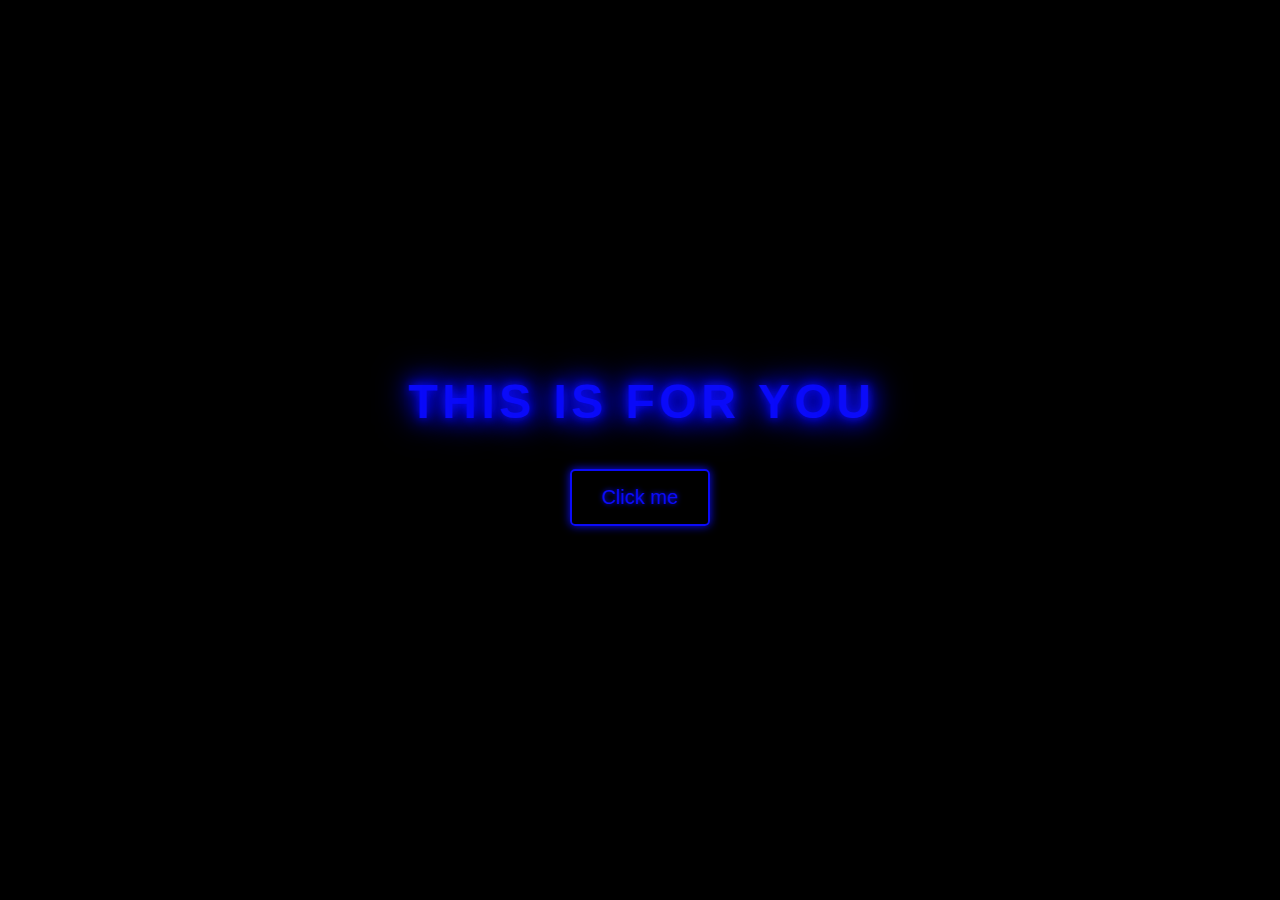
<file: index.html>
<!DOCTYPE html>
<html lang="en">
<head>
    <meta charset="UTF-8">
    <meta name="viewport" content="width=device-width, initial-scale=1.0">
    <title>For you</title>
    <style>
        body {
            margin: 0;
            height: 100vh;
            display: flex;
            flex-direction: column;
            justify-content: center;
            align-items: center;
            background: #000;
            font-family: Arial, sans-serif;
            overflow: hidden;
        }

        .text-container {
            margin-bottom: 40px;
        }

        .neon-letter {
            font-size: 48px;
            font-weight: bold;
            color: #0b0bf9;
            text-shadow: 0 0 10px #0b0bf9,
                         0 0 20px #0b0bf9,
                         0 0 30px #0b0bf9,
                         0 0 40px #0b0bf9;
            display: inline-block;
            animation: flicker 2s infinite;
        }

        @keyframes flicker {
            0%, 19.999%, 22%, 62.999%, 64%, 64.999%, 70%, 100% {
                opacity: 1;
            }
            20%, 21.999%, 63%, 63.999%, 65%, 69.999% {
                opacity: 0.4;
            }
        }

        .btn {
            padding: 15px 30px;
            font-size: 20px;
            border: 2px solid #0b0bf9;
            background: transparent;
            color: #0b0bf9;
            cursor: pointer;
            border-radius: 5px;
            transition: all 0.3s ease;
            text-shadow: 0 0 5px #0b0bf9;
            box-shadow: 0 0 10px #0b0bf9;
        }

        .btn:hover {
            background: #0b0bf9;
            color: #000;
            box-shadow: 0 0 20px #0b0bf9;
        }

        #flowerPage {
            position: fixed;
            top: 0;
            left: 0;
            width: 100%;
            height: 100%;
            background: #000;
            display: none;
            opacity: 0;
            transition: opacity 1s ease;
        }
    </style>
</head>
<body>
    <div class="text-container">
        <span class="neon-letter" style="animation-delay: 0.1s">T</span>
        <span class="neon-letter" style="animation-delay: 0.2s">H</span>
        <span class="neon-letter" style="animation-delay: 0.3s">I</span>
        <span class="neon-letter" style="animation-delay: 0.4s">S</span>
        <span class="neon-letter" style="animation-delay: 0.5s">&nbsp;</span>
        <span class="neon-letter" style="animation-delay: 0.6s">I</span>
        <span class="neon-letter" style="animation-delay: 0.7s">S</span>
        <span class="neon-letter" style="animation-delay: 0.8s">&nbsp;</span>
        <span class="neon-letter" style="animation-delay: 0.9s">F</span>
        <span class="neon-letter" style="animation-delay: 1.0s">O</span>
        <span class="neon-letter" style="animation-delay: 1.1s">R</span>
        <span class="neon-letter" style="animation-delay: 1.2s">&nbsp;</span>
        <span class="neon-letter" style="animation-delay: 1.3s">Y</span>
        <span class="neon-letter" style="animation-delay: 1.4s">O</span>
        <span class="neon-letter" style="animation-delay: 1.5s">U</span>
    </div>
    <button class="btn" onclick="showFlowers()">Click me</button>

    <iframe id="flowerPage" src="flowers.html" frameborder="0"></iframe>
    <audio id="backgroundMusic" src="ifwweidwbnto.mp4"></audio>
    <script>
        function showFlowers() {
            const flowerPage = document.getElementById('flowerPage');
            flowerPage.style.display = 'block'; 
            flowerPage.offsetHeight;
            flowerPage.style.opacity = '1';
            const music = document.getElementById('backgroundMusic');
            music.play();
        }
    </script>
</body>
</html>
</file>
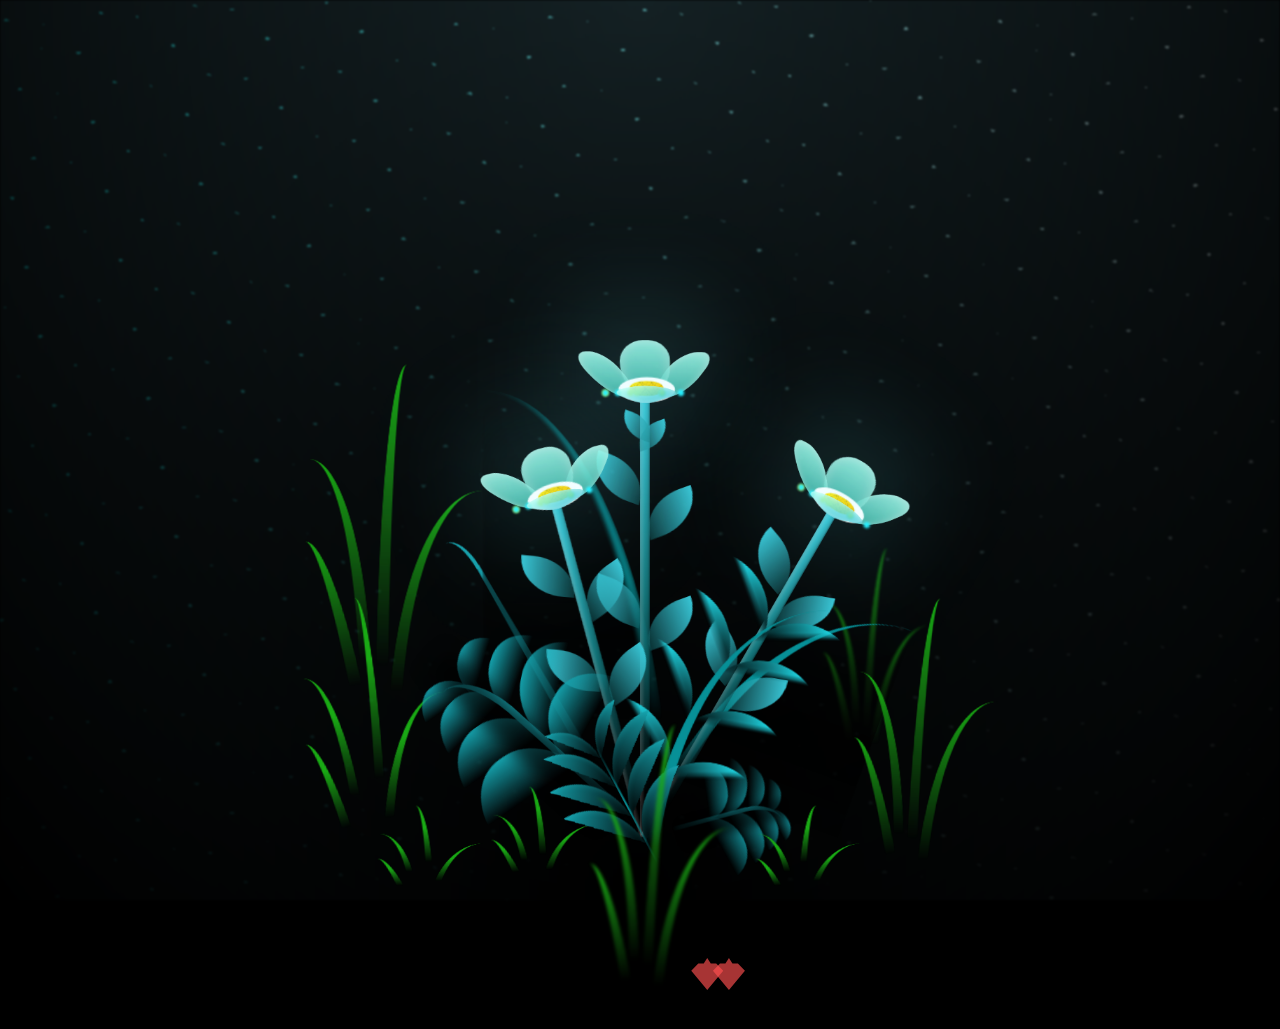
<file: flowers.html>
<!DOCTYPE html>
  <html lang="en">
  <head>
      <meta charset="UTF-8">
      <meta name="viewport" content="width=device-width, initial-scale=1.0">
      <title>Flowers with Background Text</title>
      <link rel="stylesheet" type="text/css" href="style.css">
  </head>
  <body class="not-loaded">
    <div class="background-text"> 
      <span>if</span> 
      <span>the</span> 
      <span>world</span> 
      <span>was</span> 
      <span>ending</span> 
      <span>i'd</span> 
      <span>wanna</span> 
      <span>be</span> 
      <span>next</span> 
      <span>to</span> 
      <span>you</span> 
    </div>
      <div class="night">
      </div>
      <div class="flowers">
        <div class="flower flower--1">
          <div class="flower__leafs flower__leafs--1">
            <div class="flower__leaf flower__leaf--1"></div>
            <div class="flower__leaf flower__leaf--2"></div>
            <div class="flower__leaf flower__leaf--3"></div>
            <div class="flower__leaf flower__leaf--4"></div>
    
            <div class="flower__white-circle"></div>
    
            <div class="flower__light flower__light--1"></div>
            <div class="flower__light flower__light--2"></div>
            <div class="flower__light flower__light--3"></div>
            <div class="flower__light flower__light--4"></div>
            <div class="flower__light flower__light--5"></div>
            <div class="flower__light flower__light--6"></div>
            <div class="flower__light flower__light--7"></div>
            <div class="flower__light flower__light--8"></div>
    
          </div>
          <div class="flower__line">
            <div class="flower__line__leaf flower__line__leaf--1"></div>
            <div class="flower__line__leaf flower__line__leaf--2"></div>
            <div class="flower__line__leaf flower__line__leaf--3"></div>
            <div class="flower__line__leaf flower__line__leaf--4"></div>
            <div class="flower__line__leaf flower__line__leaf--5"></div>
            <div class="flower__line__leaf flower__line__leaf--6"></div>
          </div>
        </div>
    
        <div class="flower flower--2">
          <div class="flower__leafs flower__leafs--2">
            <div class="flower__leaf flower__leaf--1"></div>
            <div class="flower__leaf flower__leaf--2"></div>
            <div class="flower__leaf flower__leaf--3"></div>
            <div class="flower__leaf flower__leaf--4"></div>
            <div class="flower__white-circle"></div>
    
            <div class="flower__light flower__light--1"></div>
            <div class="flower__light flower__light--2"></div>
            <div class="flower__light flower__light--3"></div>
            <div class="flower__light flower__light--4"></div>
            <div class="flower__light flower__light--5"></div>
            <div class="flower__light flower__light--6"></div>
            <div class="flower__light flower__light--7"></div>
            <div class="flower__light flower__light--8"></div>
    
          </div>
          <div class="flower__line">
            <div class="flower__line__leaf flower__line__leaf--1"></div>
            <div class="flower__line__leaf flower__line__leaf--2"></div>
            <div class="flower__line__leaf flower__line__leaf--3"></div>
            <div class="flower__line__leaf flower__line__leaf--4"></div>
          </div>
        </div>
    
        <div class="flower flower--3">
          <div class="flower__leafs flower__leafs--3">
            <div class="flower__leaf flower__leaf--1"></div>
            <div class="flower__leaf flower__leaf--2"></div>
            <div class="flower__leaf flower__leaf--3"></div>
            <div class="flower__leaf flower__leaf--4"></div>
            <div class="flower__white-circle"></div>
    
            <div class="flower__light flower__light--1"></div>
            <div class="flower__light flower__light--2"></div>
            <div class="flower__light flower__light--3"></div>
            <div class="flower__light flower__light--4"></div>
            <div class="flower__light flower__light--5"></div>
            <div class="flower__light flower__light--6"></div>
            <div class="flower__light flower__light--7"></div>
            <div class="flower__light flower__light--8"></div>
    
          </div>
          <div class="flower__line">
            <div class="flower__line__leaf flower__line__leaf--1"></div>
            <div class="flower__line__leaf flower__line__leaf--2"></div>
            <div class="flower__line__leaf flower__line__leaf--3"></div>
            <div class="flower__line__leaf flower__line__leaf--4"></div>
          </div>
        </div>
    
        <div class="grow-ans" style="--d:1.2s">
          <div class="flower__g-long">
            <div class="flower__g-long__top"></div>
            <div class="flower__g-long__bottom"></div>
          </div>
        </div>
    
        <div class="growing-grass">
          <div class="flower__grass flower__grass--1">
            <div class="flower__grass--top"></div>
            <div class="flower__grass--bottom"></div>
            <div class="flower__grass__leaf flower__grass__leaf--1"></div>
            <div class="flower__grass__leaf flower__grass__leaf--2"></div>
            <div class="flower__grass__leaf flower__grass__leaf--3"></div>
            <div class="flower__grass__leaf flower__grass__leaf--4"></div>
            <div class="flower__grass__leaf flower__grass__leaf--5"></div>
            <div class="flower__grass__leaf flower__grass__leaf--6"></div>
            <div class="flower__grass__leaf flower__grass__leaf--7"></div>
            <div class="flower__grass__leaf flower__grass__leaf--8"></div>
            <div class="flower__grass__overlay"></div>
          </div>
        </div>
    
        <div class="growing-grass">
          <div class="flower__grass flower__grass--2">
            <div class="flower__grass--top"></div>
            <div class="flower__grass--bottom"></div>
            <div class="flower__grass__leaf flower__grass__leaf--1"></div>
            <div class="flower__grass__leaf flower__grass__leaf--2"></div>
            <div class="flower__grass__leaf flower__grass__leaf--3"></div>
            <div class="flower__grass__leaf flower__grass__leaf--4"></div>
            <div class="flower__grass__leaf flower__grass__leaf--5"></div>
            <div class="flower__grass__leaf flower__grass__leaf--6"></div>
            <div class="flower__grass__leaf flower__grass__leaf--7"></div>
            <div class="flower__grass__leaf flower__grass__leaf--8"></div>
            <div class="flower__grass__overlay"></div>
          </div>
        </div>
    
        <div class="grow-ans" style="--d:2.4s">
          <div class="flower__g-right flower__g-right--1">
            <div class="leaf"></div>
          </div>
        </div>
    
        <div class="grow-ans" style="--d:2.8s">
          <div class="flower__g-right flower__g-right--2">
            <div class="leaf"></div>
          </div>
        </div>
    
        <div class="grow-ans" style="--d:2.8s">
          <div class="flower__g-front">
            <div class="flower__g-front__leaf-wrapper flower__g-front__leaf-wrapper--1">
              <div class="flower__g-front__leaf"></div>
            </div>
            <div class="flower__g-front__leaf-wrapper flower__g-front__leaf-wrapper--2">
              <div class="flower__g-front__leaf"></div>
            </div>
            <div class="flower__g-front__leaf-wrapper flower__g-front__leaf-wrapper--3">
              <div class="flower__g-front__leaf"></div>
            </div>
            <div class="flower__g-front__leaf-wrapper flower__g-front__leaf-wrapper--4">
              <div class="flower__g-front__leaf"></div>
            </div>
            <div class="flower__g-front__leaf-wrapper flower__g-front__leaf-wrapper--5">
              <div class="flower__g-front__leaf"></div>
            </div>
            <div class="flower__g-front__leaf-wrapper flower__g-front__leaf-wrapper--6">
              <div class="flower__g-front__leaf"></div>
            </div>
            <div class="flower__g-front__leaf-wrapper flower__g-front__leaf-wrapper--7">
              <div class="flower__g-front__leaf"></div>
            </div>
            <div class="flower__g-front__leaf-wrapper flower__g-front__leaf-wrapper--8">
              <div class="flower__g-front__leaf"></div>
            </div>
            <div class="flower__g-front__line"></div>
          </div>
        </div>
    
        <div class="grow-ans" style="--d:3.2s">
          <div class="flower__g-fr">
            <div class="leaf"></div>
            <div class="flower__g-fr__leaf flower__g-fr__leaf--1"></div>
            <div class="flower__g-fr__leaf flower__g-fr__leaf--2"></div>
            <div class="flower__g-fr__leaf flower__g-fr__leaf--3"></div>
            <div class="flower__g-fr__leaf flower__g-fr__leaf--4"></div>
            <div class="flower__g-fr__leaf flower__g-fr__leaf--5"></div>
            <div class="flower__g-fr__leaf flower__g-fr__leaf--6"></div>
            <div class="flower__g-fr__leaf flower__g-fr__leaf--7"></div>
            <div class="flower__g-fr__leaf flower__g-fr__leaf--8"></div>
          </div>
        </div>
    
        <div class="long-g long-g--0">
          <div class="grow-ans" style="--d:3s">
            <div class="leaf leaf--0"></div>
          </div>
          <div class="grow-ans" style="--d:2.2s">
            <div class="leaf leaf--1"></div>
          </div>
          <div class="grow-ans" style="--d:3.4s">
            <div class="leaf leaf--2"></div>
          </div>
          <div class="grow-ans" style="--d:3.6s">
            <div class="leaf leaf--3"></div>
          </div>
        </div>
    
        <div class="long-g long-g--1">
          <div class="grow-ans" style="--d:3.6s">
            <div class="leaf leaf--0"></div>
          </div>
          <div class="grow-ans" style="--d:3.8s">
            <div class="leaf leaf--1"></div>
          </div>
          <div class="grow-ans" style="--d:4s">
            <div class="leaf leaf--2"></div>
          </div>
          <div class="grow-ans" style="--d:4.2s">
            <div class="leaf leaf--3"></div>
          </div>
        </div>
    
        <div class="long-g long-g--2">
          <div class="grow-ans" style="--d:4s">
            <div class="leaf leaf--0"></div>
          </div>
          <div class="grow-ans" style="--d:4.2s">
            <div class="leaf leaf--1"></div>
          </div>
          <div class="grow-ans" style="--d:4.4s">
            <div class="leaf leaf--2"></div>
          </div>
          <div class="grow-ans" style="--d:4.6s">
            <div class="leaf leaf--3"></div>
          </div>
        </div>
    
        <div class="long-g long-g--3">
          <div class="grow-ans" style="--d:4s">
            <div class="leaf leaf--0"></div>
          </div>
          <div class="grow-ans" style="--d:4.2s">
            <div class="leaf leaf--1"></div>
          </div>
          <div class="grow-ans" style="--d:3s">
            <div class="leaf leaf--2"></div>
          </div>
          <div class="grow-ans" style="--d:3.6s">
            <div class="leaf leaf--3"></div>
          </div>
        </div>
    
        <div class="long-g long-g--4">
          <div class="grow-ans" style="--d:4s">
            <div class="leaf leaf--0"></div>
          </div>
          <div class="grow-ans" style="--d:4.2s">
            <div class="leaf leaf--1"></div>
          </div>
          <div class="grow-ans" style="--d:3s">
            <div class="leaf leaf--2"></div>
          </div>
          <div class="grow-ans" style="--d:3.6s">
            <div class="leaf leaf--3"></div>
          </div>
        </div>
    
        <div class="long-g long-g--5">
          <div class="grow-ans" style="--d:4s">
            <div class="leaf leaf--0"></div>
          </div>
          <div class="grow-ans" style="--d:4.2s">
            <div class="leaf leaf--1"></div>
          </div>
          <div class="grow-ans" style="--d:3s">
            <div class="leaf leaf--2"></div>
          </div>
          <div class="grow-ans" style="--d:3.6s">
            <div class="leaf leaf--3"></div>
          </div>
        </div>
    
        <div class="long-g long-g--6">
          <div class="grow-ans" style="--d:4.2s">
            <div class="leaf leaf--0"></div>
          </div>
          <div class="grow-ans" style="--d:4.4s">
            <div class="leaf leaf--1"></div>
          </div>
          <div class="grow-ans" style="--d:4.6s">
            <div class="leaf leaf--2"></div>
          </div>
          <div class="grow-ans" style="--d:4.8s">
            <div class="leaf leaf--3"></div>
          </div>
        </div>
    
        <div class="long-g long-g--7">
          <div class="grow-ans" style="--d:3s">
            <div class="leaf leaf--0"></div>
          </div>
          <div class="grow-ans" style="--d:3.2s">
            <div class="leaf leaf--1"></div>
          </div>
          <div class="grow-ans" style="--d:3.5s">
            <div class="leaf leaf--2"></div>
          </div>
          <div class="grow-ans" style="--d:3.6s">
            <div class="leaf leaf--3"></div>
          </div>
        </div>
    </div>
    <script src="java.js"></script>
  </body>
  </html>
</file>
<file: style.css>
*,
*::after,
*::before {
  padding: 0;
  margin: 0;
  box-sizing: border-box;
}

:root {
  --dark-color: #000000;
}

body {
  display: flex;
  align-items: flex-end;
  justify-content: center;
  min-height: 100vh;
  background-color: var(--dark-color);
  overflow: hidden;
  perspective: 1000px;
}

.night {
  position: fixed;
  left: 50%;
  top: 0;
  transform: translateX(-50%);
  width: 100%;
  height: 100%;
  filter: blur(0.1vmin);
  background-image: radial-gradient(ellipse at top, transparent 0%, var(--dark-color)), radial-gradient(ellipse at bottom, var(--dark-color), rgba(145, 233, 255, 0.2)), repeating-linear-gradient(220deg, black 0px, black 19px, transparent 19px, transparent 22px), repeating-linear-gradient(189deg, black 0px, black 19px, transparent 19px, transparent 22px), repeating-linear-gradient(148deg, black 0px, black 19px, transparent 19px, transparent 22px), linear-gradient(90deg, #00fffa, #f0f0f0);
}

.flowers {
  position: relative;
  transform: scale(0.7);
}

.flower {
  position: absolute;
  bottom: 10vmin;
  transform-origin: bottom center;
  z-index: 10;
  --fl-speed: 0.8s;
}
.flower--1 {
  animation: moving-flower-1 4s linear infinite;
}
.flower--1 .flower__line {
  height: 70vmin;
  animation-delay: 0.3s;
}
.flower--1 .flower__line__leaf--1 {
  animation: blooming-leaf-right var(--fl-speed) 1.6s backwards;
}
.flower--1 .flower__line__leaf--2 {
  animation: blooming-leaf-right var(--fl-speed) 1.4s backwards;
}
.flower--1 .flower__line__leaf--3 {
  animation: blooming-leaf-left var(--fl-speed) 1.2s backwards;
}
.flower--1 .flower__line__leaf--4 {
  animation: blooming-leaf-left var(--fl-speed) 1s backwards;
}
.flower--1 .flower__line__leaf--5 {
  animation: blooming-leaf-right var(--fl-speed) 1.8s backwards;
}
.flower--1 .flower__line__leaf--6 {
  animation: blooming-leaf-left var(--fl-speed) 2s backwards;
}
.flower--2 {
  left: 50%;
  transform: rotate(30deg);
  animation: moving-flower-2 4s linear infinite;
}
.flower--2 .flower__line {
  height: 60vmin;
  animation-delay: 0.8s;
}
.flower--2 .flower__line__leaf--1 {
  animation: blooming-leaf-right var(--fl-speed) 1.9s backwards;
}
.flower--2 .flower__line__leaf--2 {
  animation: blooming-leaf-right var(--fl-speed) 1.7s backwards;
}
.flower--2 .flower__line__leaf--3 {
  animation: blooming-leaf-left var(--fl-speed) 1.5s backwards;
}
.flower--2 .flower__line__leaf--4 {
  animation: blooming-leaf-left var(--fl-speed) 1.3s backwards;
}
.flower--3 {
  left: 50%;
  transform: rotate(-15deg);
  animation: moving-flower-3 4s linear infinite;
}
.flower--3 .flower__line {
  animation-delay: 0.9s;
}
.flower--3 .flower__line__leaf--1 {
  animation: blooming-leaf-right var(--fl-speed) 2.5s backwards;
}
.flower--3 .flower__line__leaf--2 {
  animation: blooming-leaf-right var(--fl-speed) 2.3s backwards;
}
.flower--3 .flower__line__leaf--3 {
  animation: blooming-leaf-left var(--fl-speed) 2.1s backwards;
}
.flower--3 .flower__line__leaf--4 {
  animation: blooming-leaf-left var(--fl-speed) 1.9s backwards;
}
.flower__leafs {
  position: relative;
  animation: blooming-flower 2s backwards;
}
.flower__leafs--1 {
  animation-delay: 1.1s;
}
.flower__leafs--2 {
  animation-delay: 1.4s;
}
.flower__leafs--3 {
  animation-delay: 1.7s;
}
.flower__leafs::after {
  content: "";
  position: absolute;
  left: 0;
  top: 0;
  transform: translate(-50%, -100%);
  width: 8vmin;
  height: 8vmin;
  background-color: #6bf0ff;
  filter: blur(10vmin);
}
.flower__leaf {
  position: absolute;
  bottom: 0;
  left: 50%;
  width: 8vmin;
  height: 11vmin;
  border-radius: 51% 49% 47% 53%/44% 45% 55% 69%;
  background-color: #dce66f;
  background-image: linear-gradient(to top, #40bbab, #a7ffee);
  transform-origin: bottom center;
  opacity: 0.9;
  box-shadow: inset 0 0 2vmin rgba(255, 255, 255, 0.5);
}
.flower__leaf--1 {
  transform: translate(-10%, 1%) rotateY(40deg) rotateX(-50deg);
}
.flower__leaf--2 {
  transform: translate(-50%, -4%) rotateX(40deg);
}
.flower__leaf--3 {
  transform: translate(-90%, 0%) rotateY(45deg) rotateX(50deg);
}
.flower__leaf--4 {
  width: 8vmin;
  height: 8vmin;
  transform-origin: bottom left;
  border-radius: 4vmin 10vmin 4vmin 4vmin;
  transform: translate(0%, 18%) rotateX(70deg) rotate(-43deg);
  background-image: linear-gradient(to top, #39c6d6, #a7ffee);
  z-index: 1;
  opacity: 0.8;
}
.flower__white-circle {
  position: absolute;
  left: -3.5vmin;
  top: -3vmin;
  width: 9vmin;
  height: 4vmin;
  border-radius: 50%;
  background-color: #fff;
}
.flower__white-circle::after {
  content: "";
  position: absolute;
  left: 50%;
  top: 45%;
  transform: translate(-50%, -50%);
  width: 60%;
  height: 60%;
  border-radius: inherit;
  background-image: repeating-linear-gradient(135deg, rgba(0, 0, 0, 0.03) 0px, rgba(0, 0, 0, 0.03) 1px, transparent 1px, transparent 12px), repeating-linear-gradient(45deg, rgba(0, 0, 0, 0.03) 0px, rgba(0, 0, 0, 0.03) 1px, transparent 1px, transparent 12px), repeating-linear-gradient(67.5deg, rgba(0, 0, 0, 0.03) 0px, rgba(0, 0, 0, 0.03) 1px, transparent 1px, transparent 12px), repeating-linear-gradient(135deg, rgba(0, 0, 0, 0.03) 0px, rgba(0, 0, 0, 0.03) 1px, transparent 1px, transparent 12px), repeating-linear-gradient(45deg, rgba(0, 0, 0, 0.03) 0px, rgba(0, 0, 0, 0.03) 1px, transparent 1px, transparent 12px), repeating-linear-gradient(112.5deg, rgba(0, 0, 0, 0.03) 0px, rgba(0, 0, 0, 0.03) 1px, transparent 1px, transparent 12px), repeating-linear-gradient(112.5deg, rgba(0, 0, 0, 0.03) 0px, rgba(0, 0, 0, 0.03) 1px, transparent 1px, transparent 12px), repeating-linear-gradient(45deg, rgba(0, 0, 0, 0.03) 0px, rgba(0, 0, 0, 0.03) 1px, transparent 1px, transparent 12px), repeating-linear-gradient(22.5deg, rgba(0, 0, 0, 0.03) 0px, rgba(0, 0, 0, 0.03) 1px, transparent 1px, transparent 12px), repeating-linear-gradient(45deg, rgba(0, 0, 0, 0.03) 0px, rgba(0, 0, 0, 0.03) 1px, transparent 1px, transparent 12px), repeating-linear-gradient(22.5deg, rgba(0, 0, 0, 0.03) 0px, rgba(0, 0, 0, 0.03) 1px, transparent 1px, transparent 12px), repeating-linear-gradient(135deg, rgba(0, 0, 0, 0.03) 0px, rgba(0, 0, 0, 0.03) 1px, transparent 1px, transparent 12px), repeating-linear-gradient(157.5deg, rgba(0, 0, 0, 0.03) 0px, rgba(0, 0, 0, 0.03) 1px, transparent 1px, transparent 12px), repeating-linear-gradient(67.5deg, rgba(0, 0, 0, 0.03) 0px, rgba(0, 0, 0, 0.03) 1px, transparent 1px, transparent 12px), repeating-linear-gradient(67.5deg, rgba(0, 0, 0, 0.03) 0px, rgba(0, 0, 0, 0.03) 1px, transparent 1px, transparent 12px), linear-gradient(90deg, #ffeb12, #ffce00);
}
.flower__line {
  height: 55vmin;
  width: 1.5vmin;
  background-image: linear-gradient(to left, rgba(0, 0, 0, 0.2), transparent, rgba(255, 255, 255, 0.2)), linear-gradient(to top, transparent 10%, #14757a, #39c6d6);
  box-shadow: inset 0 0 2px rgba(0, 0, 0, 0.5);
  animation: grow-flower-tree 4s backwards;
}
.flower__line__leaf {
  --w: 7vmin;
  --h: calc(var(--w) + 2vmin);
  position: absolute;
  top: 20%;
  left: 90%;
  width: var(--w);
  height: var(--h);
  border-top-right-radius: var(--h);
  border-bottom-left-radius: var(--h);
  background-image: linear-gradient(to top, rgba(20, 117, 122, 0.4), #39c6d6);
}
.flower__line__leaf--1 {
  transform: rotate(70deg) rotateY(30deg);
}
.flower__line__leaf--2 {
  top: 45%;
  transform: rotate(70deg) rotateY(30deg);
}
.flower__line__leaf--3, .flower__line__leaf--4, .flower__line__leaf--6 {
  border-top-right-radius: 0;
  border-bottom-left-radius: 0;
  border-top-left-radius: var(--h);
  border-bottom-right-radius: var(--h);
  left: -460%;
  top: 12%;
  transform: rotate(-70deg) rotateY(30deg);
}
.flower__line__leaf--4 {
  top: 40%;
}
.flower__line__leaf--5 {
  top: 0;
  transform-origin: left;
  transform: rotate(70deg) rotateY(30deg) scale(0.6);
}
.flower__line__leaf--6 {
  top: -2%;
  left: -450%;
  transform-origin: right;
  transform: rotate(-70deg) rotateY(30deg) scale(0.6);
}
.flower__light {
  position: absolute;
  bottom: 0vmin;
  width: 1vmin;
  height: 1vmin;
  background-color: #fffb00;
  border-radius: 50%;
  filter: blur(0.2vmin);
  animation: light-ans 4s linear infinite backwards;
}
.flower__light:nth-child(odd) {
  background-color: #23f0ff;
}
.flower__light--1 {
  left: -2vmin;
  animation-delay: 1s;
}
.flower__light--2 {
  left: 3vmin;
  animation-delay: 0.5s;
}
.flower__light--3 {
  left: -6vmin;
  animation-delay: 0.3s;
}
.flower__light--4 {
  left: 6vmin;
  animation-delay: 0.9s;
}
.flower__light--5 {
  left: -1vmin;
  animation-delay: 1.5s;
}
.flower__light--6 {
  left: -4vmin;
  animation-delay: 3s;
}
.flower__light--7 {
  left: 3vmin;
  animation-delay: 2s;
}
.flower__light--8 {
  left: -6vmin;
  animation-delay: 3.5s;
}
.flower__grass {
  --c: #159faa;
  --line-w: 1.5vmin;
  position: absolute;
  bottom: 12vmin;
  left: -7vmin;
  display: flex;
  flex-direction: column;
  align-items: flex-end;
  z-index: 20;
  transform-origin: bottom center;
  transform: rotate(-48deg) rotateY(40deg);
}
.flower__grass--1 {
  animation: moving-grass 2s linear infinite;
}
.flower__grass--2 {
  left: 2vmin;
  bottom: 10vmin;
  transform: scale(0.5) rotate(75deg) rotateX(10deg) rotateY(-200deg);
  opacity: 0.8;
  z-index: 0;
  animation: moving-grass--2 1.5s linear infinite;
}
.flower__grass--top {
  width: 7vmin;
  height: 10vmin;
  border-top-right-radius: 100%;
  border-right: var(--line-w) solid var(--c);
  transform-origin: bottom center;
  transform: rotate(-2deg);
}
.flower__grass--bottom {
  margin-top: -2px;
  width: var(--line-w);
  height: 25vmin;
  background-image: linear-gradient(to top, transparent, var(--c));
}
.flower__grass__leaf {
  --size: 10vmin;
  position: absolute;
  width: calc(var(--size) * 2.1);
  height: var(--size);
  border-top-left-radius: var(--size);
  border-top-right-radius: var(--size);
  background-image: linear-gradient(to top, transparent, transparent 30%, var(--c));
  z-index: 100;
}
.flower__grass__leaf--1 {
  top: -6%;
  left: 30%;
  --size: 6vmin;
  transform: rotate(-20deg);
  animation: growing-grass-ans--1 2s 2.6s backwards;
}
@keyframes growing-grass-ans--1 {
  0% {
    transform-origin: bottom left;
    transform: rotate(-20deg) scale(0);
  }
}
.flower__grass__leaf--2 {
  top: -5%;
  left: -110%;
  --size: 6vmin;
  transform: rotate(10deg);
  animation: growing-grass-ans--2 2s 2.4s linear backwards;
}
@keyframes growing-grass-ans--2 {
  0% {
    transform-origin: bottom right;
    transform: rotate(10deg) scale(0);
  }
}
.flower__grass__leaf--3 {
  top: 5%;
  left: 60%;
  --size: 8vmin;
  transform: rotate(-18deg) rotateX(-20deg);
  animation: growing-grass-ans--3 2s 2.2s linear backwards;
}
@keyframes growing-grass-ans--3 {
  0% {
    transform-origin: bottom left;
    transform: rotate(-18deg) rotateX(-20deg) scale(0);
  }
}
.flower__grass__leaf--4 {
  top: 6%;
  left: -135%;
  --size: 8vmin;
  transform: rotate(2deg);
  animation: growing-grass-ans--4 2s 2s linear backwards;
}
@keyframes growing-grass-ans--4 {
  0% {
    transform-origin: bottom right;
    transform: rotate(2deg) scale(0);
  }
}
.flower__grass__leaf--5 {
  top: 20%;
  left: 60%;
  --size: 10vmin;
  transform: rotate(-24deg) rotateX(-20deg);
  animation: growing-grass-ans--5 2s 1.8s linear backwards;
}
@keyframes growing-grass-ans--5 {
  0% {
    transform-origin: bottom left;
    transform: rotate(-24deg) rotateX(-20deg) scale(0);
  }
}
.flower__grass__leaf--6 {
  top: 22%;
  left: -180%;
  --size: 10vmin;
  transform: rotate(10deg);
  animation: growing-grass-ans--6 2s 1.6s linear backwards;
}
@keyframes growing-grass-ans--6 {
  0% {
    transform-origin: bottom right;
    transform: rotate(10deg) scale(0);
  }
}
.flower__grass__leaf--7 {
  top: 39%;
  left: 70%;
  --size: 10vmin;
  transform: rotate(-10deg);
  animation: growing-grass-ans--7 2s 1.4s linear backwards;
}
@keyframes growing-grass-ans--7 {
  0% {
    transform-origin: bottom left;
    transform: rotate(-10deg) scale(0);
  }
}
.flower__grass__leaf--8 {
  top: 40%;
  left: -215%;
  --size: 11vmin;
  transform: rotate(10deg);
  animation: growing-grass-ans--8 2s 1.2s linear backwards;
}
@keyframes growing-grass-ans--8 {
  0% {
    transform-origin: bottom right;
    transform: rotate(10deg) scale(0);
  }
}
.flower__grass__overlay {
  position: absolute;
  top: -10%;
  right: 0%;
  width: 100%;
  height: 100%;
  background-color: rgba(0, 0, 0, 0.6);
  filter: blur(1.5vmin);
  z-index: 100;
}
.flower__g-long {
  --w: 2vmin;
  --h: 6vmin;
  --c: #159faa;
  position: absolute;
  bottom: 10vmin;
  left: -3vmin;
  transform-origin: bottom center;
  transform: rotate(-30deg) rotateY(-20deg);
  display: flex;
  flex-direction: column;
  align-items: flex-end;
  animation: flower-g-long-ans 3s linear infinite;
}
@keyframes flower-g-long-ans {
  0%, 100% {
    transform: rotate(-30deg) rotateY(-20deg);
  }
  50% {
    transform: rotate(-32deg) rotateY(-20deg);
  }
}
.flower__g-long__top {
  top: calc(var(--h) * -1);
  width: calc(var(--w) + 1vmin);
  height: var(--h);
  border-top-right-radius: 100%;
  border-right: 0.7vmin solid var(--c);
  transform: translate(-0.7vmin, 1vmin);
}
.flower__g-long__bottom {
  width: var(--w);
  height: 50vmin;
  transform-origin: bottom center;
  background-image: linear-gradient(to top, transparent 30%, var(--c));
  box-shadow: inset 0 0 2px rgba(0, 0, 0, 0.5);
  clip-path: polygon(35% 0, 65% 1%, 100% 100%, 0% 100%);
}
.flower__g-right {
  position: absolute;
  bottom: 6vmin;
  left: -2vmin;
  transform-origin: bottom left;
  transform: rotate(20deg);
}
.flower__g-right .leaf {
  width: 30vmin;
  height: 50vmin;
  border-top-left-radius: 100%;
  border-left: 2vmin solid #079097;
  background-image: linear-gradient(to bottom, transparent, var(--dark-color) 60%);
  mask-image: linear-gradient(to top, transparent 30%, #079097 60%);
}
.flower__g-right--1 {
  animation: flower-g-right-ans 2.5s linear infinite;
}
.flower__g-right--2 {
  left: 5vmin;
  transform: rotateY(-180deg);
  animation: flower-g-right-ans--2 3s linear infinite;
}
.flower__g-right--2 .leaf {
  height: 75vmin;
  filter: blur(0.3vmin);
  opacity: 0.8;
}
@keyframes flower-g-right-ans {
  0%, 100% {
    transform: rotate(20deg);
  }
  50% {
    transform: rotate(24deg) rotateX(-20deg);
  }
}
@keyframes flower-g-right-ans--2 {
  0%, 100% {
    transform: rotateY(-180deg) rotate(0deg) rotateX(-20deg);
  }
  50% {
    transform: rotateY(-180deg) rotate(6deg) rotateX(-20deg);
  }
}
.flower__g-front {
  position: absolute;
  bottom: 6vmin;
  left: 2.5vmin;
  z-index: 100;
  transform-origin: bottom center;
  transform: rotate(-28deg) rotateY(30deg) scale(1.04);
  animation: flower__g-front-ans 2s linear infinite;
}
@keyframes flower__g-front-ans {
  0%, 100% {
    transform: rotate(-28deg) rotateY(30deg) scale(1.04);
  }
  50% {
    transform: rotate(-35deg) rotateY(40deg) scale(1.04);
  }
}
.flower__g-front__line {
  width: 0.3vmin;
  height: 20vmin;
  background-image: linear-gradient(to top, transparent, #079097, transparent 100%);
  position: relative;
}
.flower__g-front__leaf-wrapper {
  position: absolute;
  top: 0;
  left: 0;
  transform-origin: bottom left;
  transform: rotate(10deg);
}
.flower__g-front__leaf-wrapper:nth-child(even) {
  left: 0vmin;
  transform: rotateY(-180deg) rotate(5deg);
  animation: flower__g-front__leaf-left-ans 1s ease-in backwards;
}
.flower__g-front__leaf-wrapper:nth-child(odd) {
  animation: flower__g-front__leaf-ans 1s ease-in backwards;
}
.flower__g-front__leaf-wrapper--1 {
  top: -8vmin;
  transform: scale(0.7);
  animation: flower__g-front__leaf-ans 1s 5.5s ease-in backwards !important;
}
.flower__g-front__leaf-wrapper--2 {
  top: -8vmin;
  transform: rotateY(-180deg) scale(0.7) !important;
  animation: flower__g-front__leaf-left-ans-2 1s 4.6s ease-in backwards !important;
}
.flower__g-front__leaf-wrapper--3 {
  top: -3vmin;
  animation: flower__g-front__leaf-ans 1s 4.6s ease-in backwards;
}
.flower__g-front__leaf-wrapper--4 {
  top: -3vmin;
  transform: rotateY(-180deg) scale(0.9) !important;
  animation: flower__g-front__leaf-left-ans-2 1s 4.6s ease-in backwards !important;
}
@keyframes flower__g-front__leaf-left-ans-2 {
  0% {
    transform: rotateY(-180deg) scale(0);
  }
}
.flower__g-front__leaf-wrapper--5, .flower__g-front__leaf-wrapper--6 {
  top: 2vmin;
}
.flower__g-front__leaf-wrapper--7, .flower__g-front__leaf-wrapper--8 {
  top: 6.5vmin;
}
.flower__g-front__leaf-wrapper--2 {
  animation-delay: 5.2s !important;
}
.flower__g-front__leaf-wrapper--3 {
  animation-delay: 4.9s !important;
}
.flower__g-front__leaf-wrapper--5 {
  animation-delay: 4.3s !important;
}
.flower__g-front__leaf-wrapper--6 {
  animation-delay: 4.1s !important;
}
.flower__g-front__leaf-wrapper--7 {
  animation-delay: 3.8s !important;
}
.flower__g-front__leaf-wrapper--8 {
  animation-delay: 3.5s !important;
}
@keyframes flower__g-front__leaf-ans {
  0% {
    transform: rotate(10deg) scale(0);
  }
}
@keyframes flower__g-front__leaf-left-ans {
  0% {
    transform: rotateY(-180deg) rotate(5deg) scale(0);
  }
}
.flower__g-front__leaf {
  width: 10vmin;
  height: 10vmin;
  border-radius: 100% 0% 0% 100%/100% 100% 0% 0%;
  box-shadow: inset 0 2px 1vmin rgba(44, 238, 252, 0.2);
  background-image: linear-gradient(to bottom left, transparent, var(--dark-color)), linear-gradient(to bottom right, #159faa 50%, transparent 50%, transparent);
  -webkit-mask-image: linear-gradient(to bottom right, #159faa 50%, transparent 50%, transparent);
  mask-image: linear-gradient(to bottom right, #159faa 50%, transparent 50%, transparent);
}
.flower__g-fr {
  position: absolute;
  bottom: -4vmin;
  left: vmin;
  transform-origin: bottom left;
  z-index: 10;
  animation: flower__g-fr-ans 2s linear infinite;
}
@keyframes flower__g-fr-ans {
  0%, 100% {
    transform: rotate(2deg);
  }
  50% {
    transform: rotate(4deg);
  }
}
.flower__g-fr .leaf {
  width: 30vmin;
  height: 50vmin;
  border-top-left-radius: 100%;
  border-left: 2vmin solid #079097;
  mask-image: linear-gradient(to top, transparent 25%, #079097 50%);
  position: relative;
  z-index: 1;
}
.flower__g-fr__leaf {
  position: absolute;
  top: 0;
  left: 0;
  width: 10vmin;
  height: 10vmin;
  border-radius: 100% 0% 0% 100%/100% 100% 0% 0%;
  box-shadow: inset 0 2px 1vmin rgba(44, 238, 252, 0.2);
  background-image: linear-gradient(to bottom left, transparent, var(--dark-color) 98%), linear-gradient(to bottom right, #23f0ff 45%, transparent 50%, transparent);
  mask-image: linear-gradient(135deg, #159faa 40%, transparent 50%, transparent);
}
.flower__g-fr__leaf--1 {
  left: 20vmin;
  transform: rotate(45deg);
  animation: flower__g-fr-leaft-ans-1 0.5s 5.2s linear backwards;
}
@keyframes flower__g-fr-leaft-ans-1 {
  0% {
    transform-origin: left;
    transform: rotate(45deg) scale(0);
  }
}
.flower__g-fr__leaf--2 {
  left: 12vmin;
  top: -7vmin;
  transform: rotate(25deg) rotateY(-180deg);
  animation: flower__g-fr-leaft-ans-6 0.5s 5s linear backwards;
}
.flower__g-fr__leaf--3 {
  left: 15vmin;
  top: 6vmin;
  transform: rotate(55deg);
  animation: flower__g-fr-leaft-ans-5 0.5s 4.8s linear backwards;
}
.flower__g-fr__leaf--4 {
  left: 6vmin;
  top: -2vmin;
  transform: rotate(25deg) rotateY(-180deg);
  animation: flower__g-fr-leaft-ans-6 0.5s 4.6s linear backwards;
}
.flower__g-fr__leaf--5 {
  left: 10vmin;
  top: 14vmin;
  transform: rotate(55deg);
  animation: flower__g-fr-leaft-ans-5 0.5s 4.4s linear backwards;
}
@keyframes flower__g-fr-leaft-ans-5 {
  0% {
    transform-origin: left;
    transform: rotate(55deg) scale(0);
  }
}
.flower__g-fr__leaf--6 {
  left: 0vmin;
  top: 6vmin;
  transform: rotate(25deg) rotateY(-180deg);
  animation: flower__g-fr-leaft-ans-6 0.5s 4.2s linear backwards;
}
@keyframes flower__g-fr-leaft-ans-6 {
  0% {
    transform-origin: right;
    transform: rotate(25deg) rotateY(-180deg) scale(0);
  }
}
.flower__g-fr__leaf--7 {
  left: 5vmin;
  top: 22vmin;
  transform: rotate(45deg);
  animation: flower__g-fr-leaft-ans-7 0.5s 4s linear backwards;
}
@keyframes flower__g-fr-leaft-ans-7 {
  0% {
    transform-origin: left;
    transform: rotate(45deg) scale(0);
  }
}
.flower__g-fr__leaf--8 {
  left: -4vmin;
  top: 15vmin;
  transform: rotate(15deg) rotateY(-180deg);
  animation: flower__g-fr-leaft-ans-8 0.5s 3.8s linear backwards;
}
@keyframes flower__g-fr-leaft-ans-8 {
  0% {
    transform-origin: right;
    transform: rotate(15deg) rotateY(-180deg) scale(0);
  }
}

.long-g {
  position: absolute;
  bottom: 25vmin;
  left: -42vmin;
  transform-origin: bottom left;
}
.long-g--1 {
  bottom: 0vmin;
  transform: scale(0.8) rotate(-5deg);
}
.long-g--1 .leaf {
mask-image: linear-gradient(to top, transparent 40%, #079097 80%) !important;
}
.long-g--1 .leaf--1 {
  --w: 5vmin;
  --h: 60vmin;
  left: -2vmin;
  transform: rotate(3deg) rotateY(-180deg);
}
.long-g--2, .long-g--3 {
  bottom: -3vmin;
  left: -35vmin;
  transform-origin: center;
  transform: scale(0.6) rotateX(60deg);
}
.long-g--2 .leaf, .long-g--3 .leaf {
  mask-image: linear-gradient(to top, transparent 50%, #079097 80%) !important;
}
.long-g--2 .leaf--1, .long-g--3 .leaf--1 {
  left: -1vmin;
  transform: rotateY(-180deg);
}
.long-g--3 {
  left: -17vmin;
  bottom: 0vmin;
}
.long-g--3 .leaf {
  mask-image: linear-gradient(to top, transparent 40%, #079097 80%) !important;
}
.long-g--4 {
  left: 25vmin;
  bottom: -3vmin;
  transform-origin: center;
  transform: scale(0.6) rotateX(60deg);
}
.long-g--4 .leaf {
  mask-image: linear-gradient(to top, transparent 50%, #079097 80%) !important;
}
.long-g--5 {
  left: 42vmin;
  bottom: 0vmin;
  transform: scale(0.8) rotate(2deg);
}
.long-g--6 {
  left: 0vmin;
  bottom: -20vmin;
  z-index: 100;
  filter: blur(0.3vmin);
  transform: scale(0.8) rotate(2deg);
}
.long-g--7 {
  left: 35vmin;
  bottom: 20vmin;
  z-index: -1;
  filter: blur(0.3vmin);
  transform: scale(0.6) rotate(2deg);
  opacity: 0.7;
}
.long-g .leaf {
  --w: 15vmin;
  --h: 40vmin;
  --c: #1aaa15;
  position: absolute;
  bottom: 0;
  width: var(--w);
  height: var(--h);
  border-top-left-radius: 100%;
  border-left: 2vmin solid var(--c);
  mask-image: linear-gradient(to top, transparent 20%, var(--dark-color));
  transform-origin: bottom center;
}
.long-g .leaf--0 {
  left: 2vmin;
  animation: leaf-ans-1 4s linear infinite;
}
.long-g .leaf--1 {
  --w: 5vmin;
  --h: 60vmin;
  animation: leaf-ans-1 4s linear infinite;
}
.long-g .leaf--2 {
  --w: 10vmin;
  --h: 40vmin;
  left: -0.5vmin;
  bottom: 5vmin;
  transform-origin: bottom left;
  transform: rotateY(-180deg);
  animation: leaf-ans-2 3s linear infinite;
}
.long-g .leaf--3 {
  --w: 5vmin;
  --h: 30vmin;
  left: -1vmin;
  bottom: 3.2vmin;
  transform-origin: bottom left;
  transform: rotate(-10deg) rotateY(-180deg);
  animation: leaf-ans-3 3s linear infinite;
}

@keyframes leaf-ans-1 {
  0%, 100% {
    transform: rotate(-5deg) scale(1);
  }
  50% {
    transform: rotate(5deg) scale(1.1);
  }
}
@keyframes leaf-ans-2 {
  0%, 100% {
    transform: rotateY(-180deg) rotate(5deg);
  }
  50% {
    transform: rotateY(-180deg) rotate(0deg) scale(1.1);
  }
}
@keyframes leaf-ans-3 {
  0%, 100% {
    transform: rotate(-10deg) rotateY(-180deg);
  }
  50% {
    transform: rotate(-20deg) rotateY(-180deg);
  }
}
.grow-ans {
  animation: grow-ans 2s var(--d) backwards;
}

@keyframes grow-ans {
  0% {
    transform: scale(0);
    opacity: 0;
  }
}
@keyframes light-ans {
  0% {
    opacity: 0;
    transform: translateY(0vmin);
  }
  25% {
    opacity: 1;
    transform: translateY(-5vmin) translateX(-2vmin);
  }
  50% {
    opacity: 1;
    transform: translateY(-15vmin) translateX(2vmin);
    filter: blur(0.2vmin);
  }
  75% {
    transform: translateY(-20vmin) translateX(-2vmin);
    filter: blur(0.2vmin);
  }
  100% {
    transform: translateY(-30vmin);
    opacity: 0;
    filter: blur(1vmin);
  }
}
@keyframes moving-flower-1 {
  0%, 100% {
    transform: rotate(2deg);
  }
  50% {
    transform: rotate(-2deg);
  }
}
@keyframes moving-flower-2 {
  0%, 100% {
    transform: rotate(18deg);
  }
  50% {
    transform: rotate(14deg);
  }
}
@keyframes moving-flower-3 {
  0%, 100% {
    transform: rotate(-18deg);
  }
  50% {
    transform: rotate(-20deg) rotateY(-10deg);
  }
}
@keyframes blooming-leaf-right {
  0% {
    transform-origin: left;
    transform: rotate(70deg) rotateY(30deg) scale(0);
  }
}
@keyframes blooming-leaf-left {
  0% {
    transform-origin: right;
    transform: rotate(-70deg) rotateY(30deg) scale(0);
  }
}
@keyframes grow-flower-tree {
  0% {
    height: 0;
    border-radius: 1vmin;
  }
}
@keyframes blooming-flower {
  0% {
    transform: scale(0);
  }
}
@keyframes moving-grass {
  0%, 100% {
    transform: rotate(-48deg) rotateY(40deg);
  }
  50% {
    transform: rotate(-50deg) rotateY(40deg);
  }
}
@keyframes moving-grass--2 {
  0%, 100% {
    transform: scale(0.5) rotate(75deg) rotateX(10deg) rotateY(-200deg);
  }
  50% {
    transform: scale(0.5) rotate(79deg) rotateX(10deg) rotateY(-200deg);
  }
}
.growing-grass {
  animation: growing-grass-ans 1s 2s backwards;
}

@keyframes growing-grass-ans {
  0% {
    transform: scale(0);
  }
}
.not-loaded * {
  animation-play-state: paused !important;
}
.floating-heart {
  position: fixed;
  bottom: -10vh;
  width: 2rem;
  height: 2rem;
  background-color: #ff5050d1;
  opacity: 0.8;
  clip-path: polygon(50% 0%, 61% 17%, 78% 17%, 100% 40%, 50% 100%, 0 40%, 22% 17%, 39% 17%);
  animation: floatUp linear forwards;
  z-index: 100;
  pointer-events: none;
}

@keyframes floatUp {
  0% {
      transform: translateY(0) scale(1);
      opacity: 1;
  }
  100% {
      transform: translateY(-100vh) scale(0.5);
      opacity: 0;
  }
}
.flowers {
  position: relative;
  z-index: 2;
}
.background-text {
  white-space: pre-line; 
}
.text-ground {
  display: inline; 
}
.background-text {
  color: rgba(255, 255, 0, 0.5);
  position: absolute;
  z-index: 1000;
  display: flex;
  text-align: center;
  pointer-events: none;
  white-space: nowrap;
  padding: 10px;
  border-radius: 5px;
  top: 0;
  left: 0; 
}

.background-text span {
  opacity: 0;
  display: inline-block;
  transition: opacity 0.5s ease-in-out, transform 0.5s ease-in-out;
  font-size: 2rem;
  transform: translateY(20px);
  margin-right: 1rem;
  margin-top: 3rem;
  font-size: 5.1vw;
  text-shadow: 0 0 5px #ffff00, 0 0 10px #ffff00, 0 0 20px #ffff00, 0 0 40px #ffff00, 0 0 80px
}

@keyframes fadeInUp {
  0% {
    opacity: 0;
    transform: translateY(20px);
  }
  100% {
    opacity: 1;
    transform: translateY(0);
  }
}
</file>
